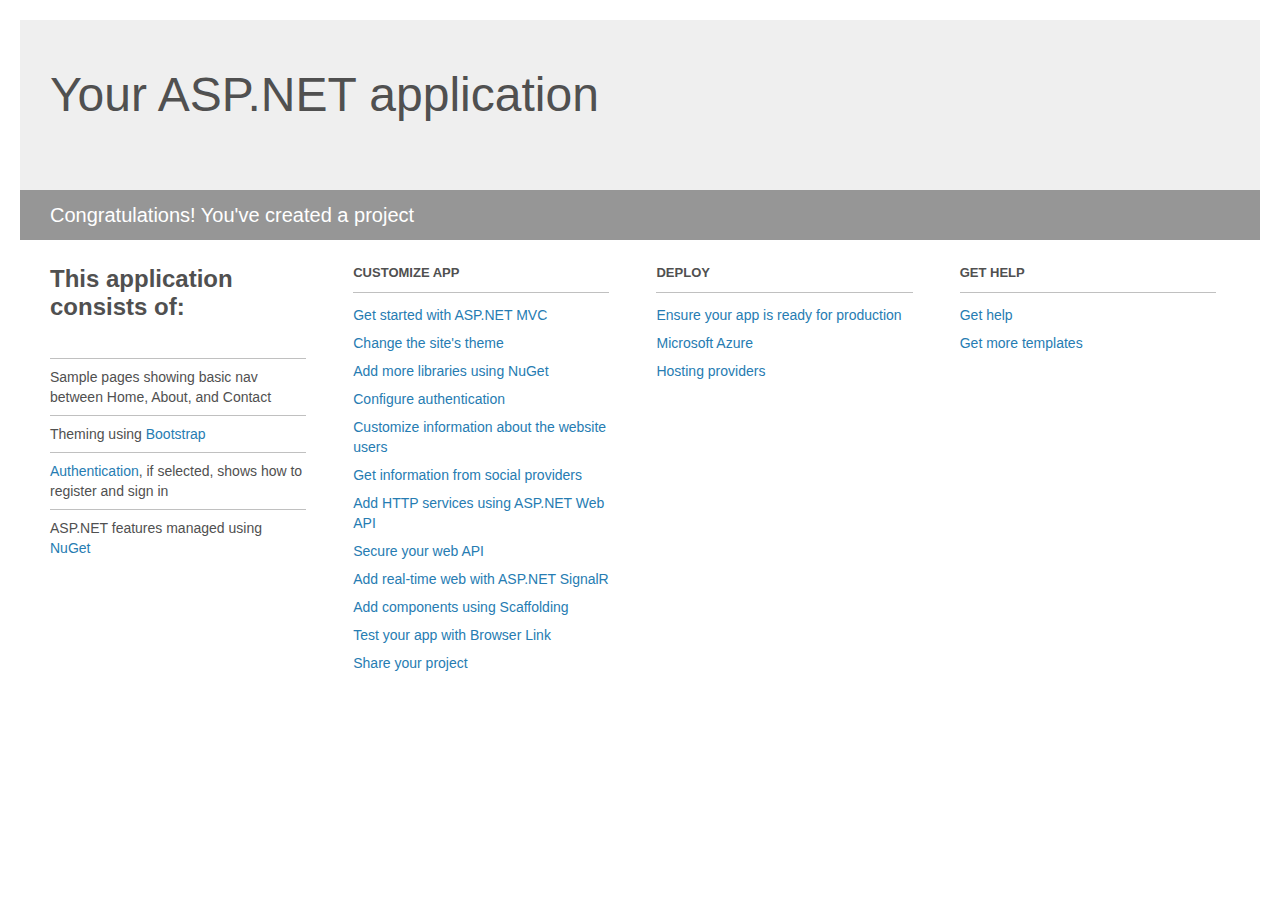
<file: ClpQrColoring/Project_Readme.html>
﻿<!DOCTYPE html>
<html lang="en">
<head>
    <meta charset="utf-8" />
    <title>Your ASP.NET application</title>
    <style>
        body {
            background: #fff;
            color: #505050;
            font: 14px 'Segoe UI', tahoma, arial, helvetica, sans-serif;
            margin: 20px;
            padding: 0;
        }

        #header {
            background: #efefef;
            padding: 0;
        }

        h1 {
            font-size: 48px;
            font-weight: normal;
            margin: 0;
            padding: 0 30px;
            line-height: 150px;
        }

        p {
            font-size: 20px;
            color: #fff;
            background: #969696;
            padding: 0 30px;
            line-height: 50px;
        }

        #main {
            padding: 5px 30px;
        }

        .section {
            width: 21.7%;
            float: left;
            margin: 0 0 0 4%;
        }

            .section h2 {
                font-size: 13px;
                text-transform: uppercase;
                margin: 0;
                border-bottom: 1px solid silver;
                padding-bottom: 12px;
                margin-bottom: 8px;
            }

            .section.first {
                margin-left: 0;
            }

                .section.first h2 {
                    font-size: 24px;
                    text-transform: none;
                    margin-bottom: 25px;
                    border: none;
                }

                .section.first li {
                    border-top: 1px solid silver;
                    padding: 8px 0;
                }

            .section.last {
                margin-right: 0;
            }

        ul {
            list-style: none;
            padding: 0;
            margin: 0;
            line-height: 20px;
        }

        li {
            padding: 4px 0;
        }

        a {
            color: #267cb2;
            text-decoration: none;
        }

            a:hover {
                text-decoration: underline;
            }
    </style>
</head>
<body>

    <div id="header">
        <h1>Your ASP.NET application</h1>
        <p>Congratulations! You've created a project</p>
    </div>

    <div id="main">
        <div class="section first">
            <h2>This application consists of:</h2>
            <ul>
                <li>Sample pages showing basic nav between Home, About, and Contact</li>
                <li>Theming using <a href="http://go.microsoft.com/fwlink/?LinkID=615519">Bootstrap</a></li>
                <li><a href="http://go.microsoft.com/fwlink/?LinkID=615520">Authentication</a>, if selected, shows how to register and sign in</li>
                <li>ASP.NET features managed using <a href="http://go.microsoft.com/fwlink/?LinkID=320756">NuGet</a></li>
            </ul>
        </div>

        <div class="section">
            <h2>Customize app</h2>
            <ul>
                <li><a href="http://go.microsoft.com/fwlink/?LinkID=615541">Get started with ASP.NET MVC</a></li>
                <li><a href="http://go.microsoft.com/fwlink/?LinkID=615523">Change the site's theme</a></li>
                <li><a href="http://go.microsoft.com/fwlink/?LinkID=615524">Add more libraries using NuGet</a></li>
                <li><a href="http://go.microsoft.com/fwlink/?LinkID=615542">Configure authentication</a></li>
                <li><a href="http://go.microsoft.com/fwlink/?LinkID=615526">Customize information about the website users</a></li>
                <li><a href="http://go.microsoft.com/fwlink/?LinkID=615527">Get information from social providers</a></li>
                <li><a href="http://go.microsoft.com/fwlink/?LinkID=615528">Add HTTP services using ASP.NET Web API</a></li>
                <li><a href="http://go.microsoft.com/fwlink/?LinkID=615529">Secure your web API</a></li>
                <li><a href="http://go.microsoft.com/fwlink/?LinkID=615530">Add real-time web with ASP.NET SignalR</a></li>
                <li><a href="http://go.microsoft.com/fwlink/?LinkID=615531">Add components using Scaffolding</a></li>
                <li><a href="http://go.microsoft.com/fwlink/?LinkID=615532">Test your app with Browser Link</a></li>
                <li><a href="http://go.microsoft.com/fwlink/?LinkID=615533">Share your project</a></li>
            </ul>
        </div>

        <div class="section">
            <h2>Deploy</h2>
            <ul>
                <li><a href="http://go.microsoft.com/fwlink/?LinkID=615534">Ensure your app is ready for production</a></li>
                <li><a href="http://go.microsoft.com/fwlink/?LinkID=615535">Microsoft Azure</a></li>
                <li><a href="http://go.microsoft.com/fwlink/?LinkID=615536">Hosting providers</a></li>
            </ul>
        </div>

        <div class="section last">
            <h2>Get help</h2>
            <ul>
                <li><a href="http://go.microsoft.com/fwlink/?LinkID=615537">Get help</a></li>
                <li><a href="http://go.microsoft.com/fwlink/?LinkID=615538">Get more templates</a></li>
            </ul>
        </div>
    </div>

</body>
</html>
</file>
